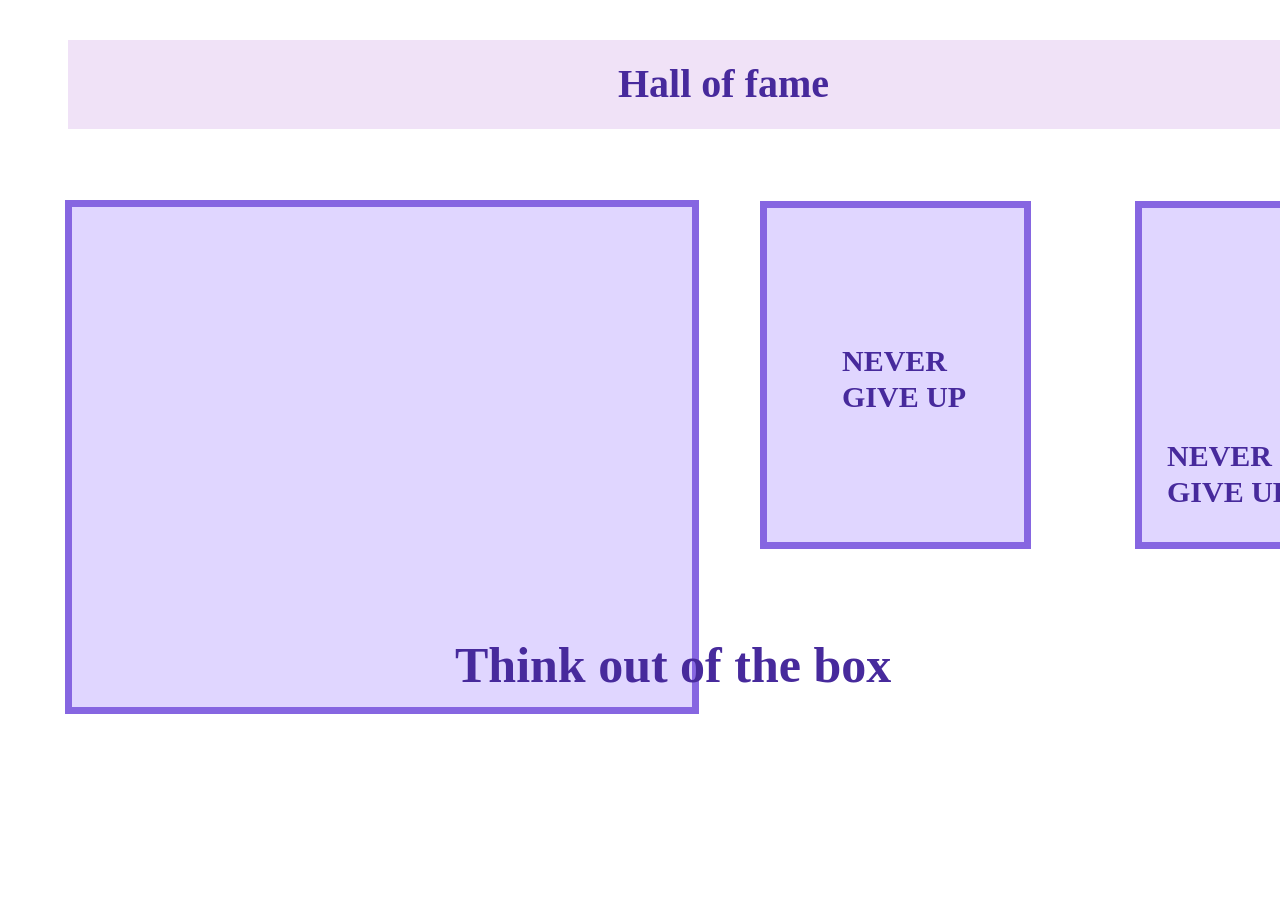
<file: index.html>
<!DOCTYPE html>
<html lang="en">
  <head>
    <meta charset="UTF-8" />
    <meta http-equiv="" X-UA-Compatible"content="IE=edge">
    <meta name="viewport" content="width=device-width, initial-scale=1.0" />
    <title>document</title>
    <link rel="stylesheet" href="style.css" />
  </head>
  <body>
    <div class="rectangles">
      <p>Hall of fame</p>
    </div>
    <div class="rectangle1">
      <h1>Think out of the box</h1>
    </div>
    <div class="rectangle2">
      <h2>NEVER GIVE UP</h2>
    </div>
    <div class="rectangle3">
      <h3>NEVER GIVE UP</h3>
    </div>
  </body>
</html>
</file>
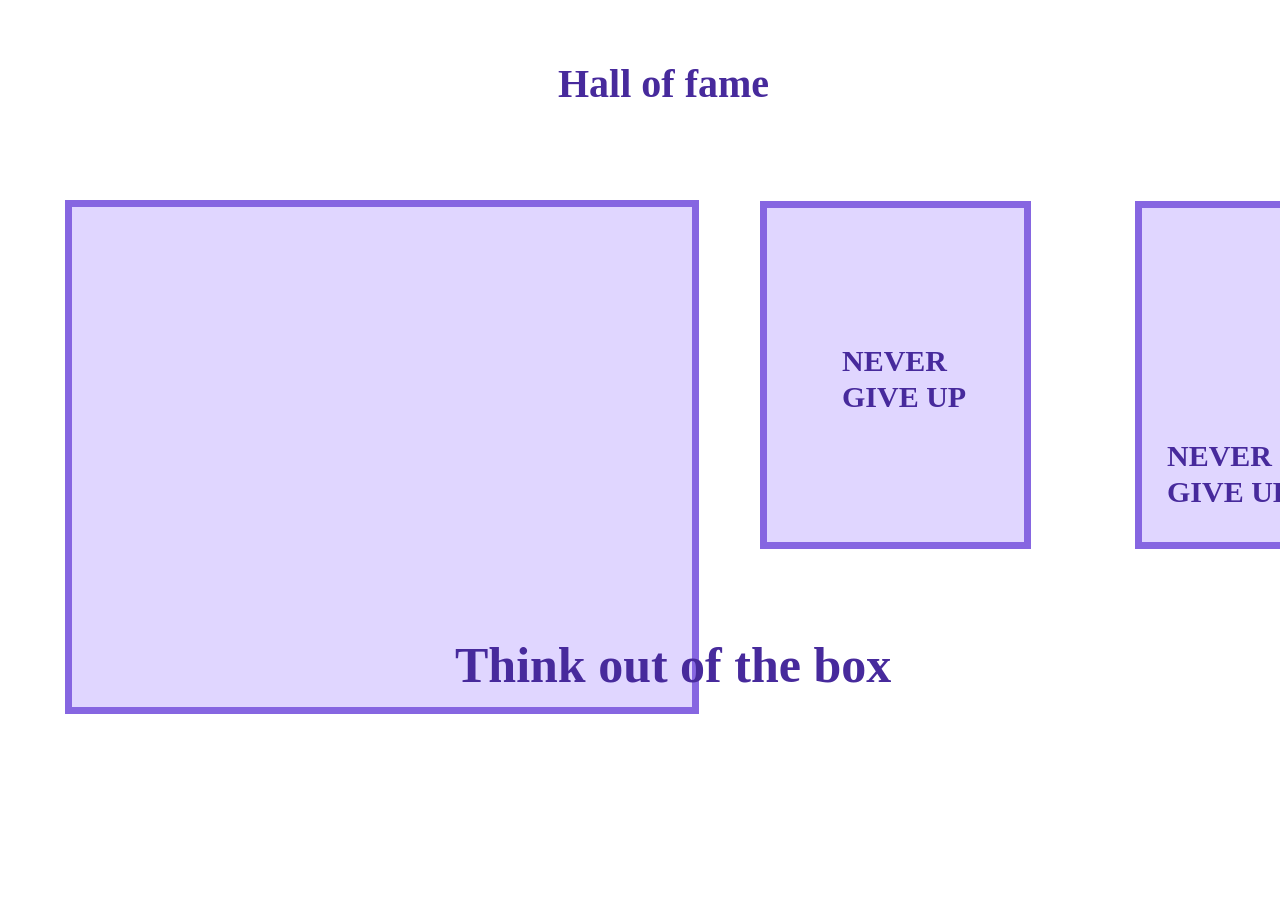
<file: index1.html>
<!DOCTYPE html>
<html lang="en">
  <head>
    <meta charset="UTF-8" />
    <meta http-equiv="" X-UA-Compatible"content="IE=edge">
    <meta name="viewport" content="width=device-width, initial-scale=1.0" />
    <title>document</title>
    <link rel="stylesheet" href="style.css" />
  </head>
  <body>
    <div class="rectangle">
      <p>Hall of fame</p>
    </div>
    <div class="rectangle1">
      <h1>Think out of the box</h1>
    </div>
    <div class="rectangle2">
      <h2>NEVER GIVE UP</h2>
    </div>
    <div class="rectangle3">
      <h3>NEVER GIVE UP</h3>
    </div>
  </body>
</html>
</file>
<file: style.css>
p {
  padding-left: 550px;
  padding-top: 20px;
  font-size: 40px;
  color: #472a9c;
  font-weight: 700;
}
.rectangles {
  width: 1350px;
  height: 89px;
  background-color: #f0e2f7;
  margin-left: 60px;
}
h1 {
  color: #472a9c;
  font-weight: 600px;
  font-size: 50px;
  line-height: 129px;
  padding-left: 383px;
  padding-top: 360px;
  width: 1200px;
  height: 290px;
}

.rectangle1 {
  width: 620px;
  height: 500px;
  top: 200px;
  left: 65px;
  background-color: #e0d6ff;
  border: 7px solid #8666e1;
  position: absolute;
}
h2 {
  color: #472a9c;
  font-weight: 700px;
  font-size: 30px;
  line-height: 36px;
  padding-left: 75px;
  padding-top: 110px;
  width: 178px;
  height: 72px;
}
.rectangle2 {
  width: 257px;
  height: 334px;
  top: 201px;
  left: 760px;
  background: #e0d6ff;
  border: 7px solid #8666e1;
  position: absolute;
}
h3 {
  color: #472a9c;
  font-weight: 700px;
  font-size: 30px;
  line-height: 36px;
  padding-left: 25px;
  padding-top: 200px;
  width: 178px;
  height: 72px;
}
.rectangle3 {
  width: 257px;
  height: 334px;
  top: 201px;
  left: 1135px;
  background: #e0d6ff;
  border: 7px solid #8666e1;
  position: absolute;
}
</file>
